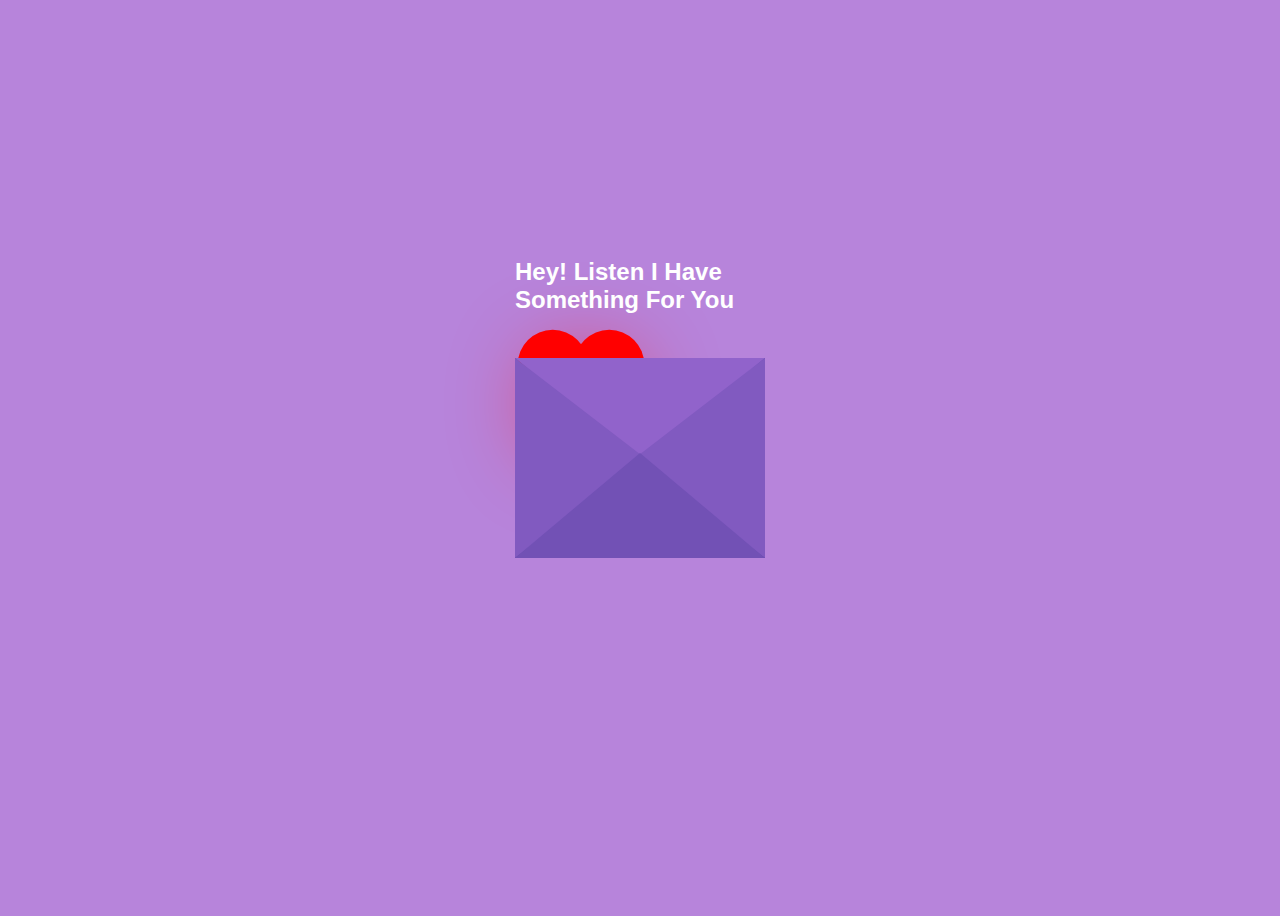
<file: index.html>
<!DOCTYPE html>
<html lang="en">
    
  <head>
      
    <meta charset="UTF-8" />
    <meta name="viewport" content="width=device-width, initial-scale=1.0" />
    <title>Untoldcoding</title>
    <link rel="stylesheet" href="index.css">
      
  </head>
    
  <body>
      
    <div class="envelope">
      <div class="back"></div>
      <div class="letter">
        <div class="heart"></div>
        <div class="text">
          <button>
            <a href="new.html">Click Here</a>
            </button>
          <p>
            I want to say many things.
            <br />But,I don't know<br /> how to express.<br />
            So, I made this <br />
            for you.
          </p>
        </div>
      </div>
      <div class="front"></div>
      <div class="top"></div>
      <div class="shadow"></div>
      <div class="text1">
        <h2>Hey! Listen I Have Something For You</h2>
      </div>
    </div>
      
  </body>
    
</html>
</file>
<file: index.css>
body {
    display: flex;
    align-items: center;
    justify-content: center;
    height: 100vh;
    background: #b784db;
  }
  .envelope {
    position: relative;
    cursor: pointer;
  }
  .back {
    position: relative;
    width: 250px;
    height: 200px;
    background: #6247aa;
  }
  .front {
    position: absolute;
    border-right: 130px solid #815ac0;
    border-top: 100px solid transparent;
    border-bottom: 100px solid transparent;
    height: 0;
    width: 0;
    top: 0;
    left: 120px;
    z-index: 3;
  }
  .front:before {
    content: "";
    position: absolute;
    border-left: 130px solid #815ac0;
    border-top: 100px solid transparent;
    border-bottom: 100px solid transparent;
    height: 0;
    width: 0;
    top: -100px;
    left: -120px;
  }
  .front:after {
    content: "";
    position: absolute;
    border-bottom: 105px solid #7251b5;
    border-left: 125px solid transparent;
    border-right: 125px solid transparent;
    height: 0;
    width: 0;
    top: -5px;
    left: -120px;
  }
  .top {
    position: absolute;
    border-top: 105px solid #9163cb;
    border-left: 125px solid transparent;
    border-right: 125px solid transparent;
    height: 0;
    width: 0;
    top: 0;
    transform-origin: top;
    transition: 0.4s;
  }
  .envelope:hover .top {
    transform: rotateX(160deg);
  }
  .letter {
    position: absolute;
    background: white;
    width: 230px;
    height: 180px;
    top: 10px;
    left: 10px;
    transition: 0.2s;
  }
  .envelope:hover .letter {
    transform: translateY(-100px);
    z-index: 3;
  }
  .text1 {
    position: absolute;
    color: white;
    font-family: sans-serif;
    top: -60%;
  }
  .text {
    text-align: center;
    font-size: 11px;
    font-family: Arial, Helvetica, sans-serif;
    margin-top: 20px;
    font-weight: bold;
    color: black;
    position: relative;
    top: -50px;
    left: 30px;
  }
  
  /*---heart -----*/
  .heart {
    background-color: red;
    height: 70px;
    width: 70px;
    position: relative;
    top: -10px;
    left: 21px;
    transform: rotate(-45deg);
    box-shadow: -5px 10px 90px red;
    animation: Untoldcoding 0.8s linear infinite;
  }
  
  @keyframes Untoldcoding {
    0% {
      transform: rotate(-45deg) scale(1.05);
    }
    70% {
      transform: rotate(-45deg) scale(1);
    }
    100% {
      transform: rotate(-45deg) scale(0.8);
    }
  }
  .heart:before {
    content: "";
    position: absolute;
    height: 70px;
    width: 70px;
    background-color: red;
    top: -40px;
    border-radius: 50px;
  }
  .heart:after {
    content: "";
    position: absolute;
    height: 70px;
    width: 70px;
    background-color: red;
    right: -40px;
    border-radius: 50px;
  }
</file>
